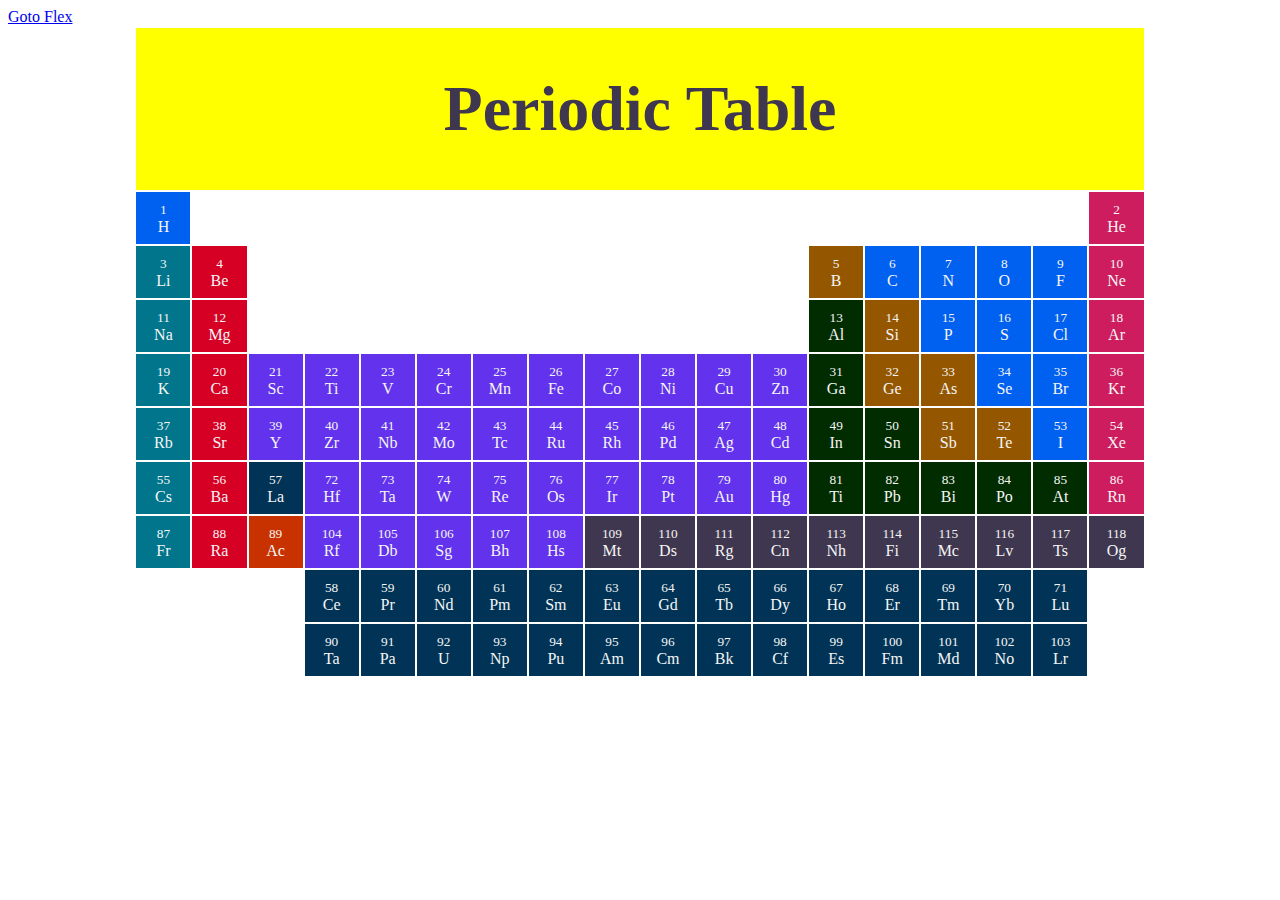
<file: index.html>
<!DOCTYPE html>
<html lang="en">
  <head>
    <meta charset="UTF-8" />
    <meta http-equiv="X-UA-Compatible" content="IE=edge" />
    <meta name="viewport" content="width=device-width, initial-scale=1.0" />
    <title>Document</title>
    <link rel="stylesheet" href="style.css" />
  </head>
  <body>
<a href="/flex.html">goto flex</a>    

      <table>
        <tbody>
            <tr class="title" ><td colspan="18" ><h1>Periodic Table</h1></td></tr>
          <tr>
            <td class="reactive-nonmetals"><small>1</small><br />H</td>
            <td class="blank"><small></small><br></td>
            <td class="blank"><small></small><br></td>
            <td class="blank"><small></small><br></td>
            <td class="blank"><small></small><br></td>
            <td class="blank"><small></small><br></td>
            <td class="blank"><small></small><br></td>
            <td class="blank"><small></small><br></td>
            <td class="blank"><small></small><br></td>
            <td class="blank"><small></small><br></td>
            <td class="blank"><small></small><br></td>
            <td class="blank"><small></small><br></td>
            <td class="blank"><small></small><br></td>
            <td class="blank"><small></small><br></td>
            <td class="blank"><small></small><br></td>
            <td class="blank"><small></small><br></td>
            <td class="blank"><small></small><br></td>
            <td class="nobelgases"><small>2</small><br />He</td>
          </tr>
          <tr>
            <td class="alkali-metals"><small>3</small><br />Li</td>
            <td class="alkali-earth-metals"><small>4</small><br>Be</td>
            <td class="blank">              <small></small><br></td>
            <td class="blank">              <small></small><br></td>
            <td class="blank">              <small></small><br></td>
            <td class="blank">              <small></small><br></td>
            <td class="blank">              <small></small><br></td>
            <td class="blank">              <small></small><br></td>
            <td class="blank">              <small></small><br></td>
            <td class="blank">              <small></small><br></td>
            <td class="blank">              <small></small><br></td>
            <td class="blank">              <small></small><br></td>
            <td class="metaloids">          <small>5</small><br>B</td>
            <td class="reactive-nonmetals"> <small>6</small><br>C</td>
            <td class="reactive-nonmetals"> <small>7</small><br>N</td>
            <td class="reactive-nonmetals"> <small>8</small><br>O</td>
            <td class="reactive-nonmetals"> <small>9</small><br>F</td>
            <td class="nobelgases">         <small>10</small><br>Ne</td>
          </tr>
          <tr>
            <td class="alkali-metals"><small>11</small><br />Na</td>
            <td class="alkali-earth-metals"><small>12</small><br>Mg</td>
            <td class="blank"></td>
            <td class="blank"></td>
            <td class="blank"></td>
            <td class="blank"></td>
            <td class="blank"></td>
            <td class="blank"></td>
            <td class="blank"></td>
            <td class="blank"></td>
            <td class="blank"></td>
            <td class="blank"></td>
            <td class="post-transitionmetals">  <small>13</small><br>Al</td>
            <td class="metaloids">              <small>14</small><br>Si</td>
            <td class="reactive-nonmetals">     <small>15</small><br>P</td>
            <td class="reactive-nonmetals">     <small>16</small><br>S</td>
            <td class="reactive-nonmetals">     <small>17</small><br>Cl</td>
            <td class="nobelgases"><small>18</small><br />Ar</td>
          </tr>

          <tr>
            <td class="alkali-metals"><small>19</small><br />K</td>
            <td class="alkali-earth-metals"><small>20</small><br> Ca</td>
            <td class="transitionmetals">           <small>21</small><br>Sc</td>
            <td class="transitionmetals">           <small>22</small><br>Ti</td>
            <td class="transitionmetals">           <small>23</small><br>V</td>
            <td class="transitionmetals">           <small>24</small><br>Cr</td>
            <td class="transitionmetals">           <small>25</small><br>Mn</td>
            <td class="transitionmetals">           <small>26</small><br>Fe</td>
            <td class="transitionmetals">           <small>27</small><br>Co</td>
            <td class="transitionmetals">           <small>28</small><br>Ni</td>
            <td class="transitionmetals">           <small>29</small><br>Cu</td>
            <td class="transitionmetals">           <small>30</small><br>Zn</td>
            <td class="post-transitionmetals">      <small>31</small><br>Ga</td>
            <td class="metaloids">                  <small>32</small><br>Ge</td>
            <td class="metaloids">                  <small>33</small><br>As</td>
            <td class="reactive-nonmetals">         <small>34</small><br>Se</td>
            <td class="reactive-nonmetals">         <small>35</small><br>Br</td>
            <td class="nobelgases"><small>36</small><br />Kr</td>
          </tr>

          <tr>
            <td class="alkali-metals"><small>37</small><br />rb</td>
            <td class="alkali-earth-metals">        <small>38</small><br>sr</td>
            <td class="transitionmetals">           <small>39</small><br>y</td>
            <td class="transitionmetals">           <small>40</small><br>zr</td>
            <td class="transitionmetals">           <small>41</small><br>nb</td>
            <td class="transitionmetals">           <small>42</small><br>mo</td>
            <td class="transitionmetals">           <small>43</small><br>tc</td>
            <td class="transitionmetals">           <small>44</small><br>ru</td>
            <td class="transitionmetals">           <small>45</small><br>rh</td>
            <td class="transitionmetals">           <small>46</small><br>pd</td>
            <td class="transitionmetals">           <small>47</small><br>ag</td>
            <td class="transitionmetals">           <small>48</small><br>cd</td>
            <td class="post-transitionmetals">      <small>49</small><br>in</td>
            <td class="post-transitionmetals">      <small>50</small><br>Sn</td>
            <td class="metaloids">                  <small>51</small><br>Sb</td>
            <td class="metaloids">                  <small>52</small><br>Te</td>
            <td class="reactive-nonmetals">         <small>53</small><br>I</td>
            <td class="nobelgases"><small>54</small><br />Xe</td>
          </tr>

          <tr>
            <td class="alkali-metals"><small>55</small><br />cs</td>
            <td class="alkali-earth-metals">        <small>56</small><br>ba</td>
            <td class="lanthanides">                <small>57</small><br>la</td>
            <td class="transitionmetals">           <small>72</small><br>hf</td>
            <td class="transitionmetals">           <small>73</small><br>ta</td>
            <td class="transitionmetals">           <small>74</small><br>w</td>
            <td class="transitionmetals">           <small>75</small><br>re</td>
            <td class="transitionmetals">           <small>76</small><br>os</td>
            <td class="transitionmetals">           <small>77</small><br>ir</td>
            <td class="transitionmetals">           <small>78</small><br>pt</td>
            <td class="transitionmetals">           <small>79</small><br>au</td>
            <td class="transitionmetals">           <small>80</small><br>hg</td>
            <td class="post-transitionmetals">      <small>81</small><br>ti</td>
            <td class="post-transitionmetals">      <small>82</small><br>pb</td>
            <td class="post-transitionmetals">      <small>83</small><br>bi</td>
            <td class="post-transitionmetals">      <small>84</small><br>po</td>
            <td class="post-transitionmetals">      <small>85</small><br>at</td>
            <td class="nobelgases"><small>86</small><br />rn</td>
          </tr>

          <tr>
            <td class="alkali-metals"><small>87</small><br />Fr</td>
            <td class="alkali-earth-metals">                <small>88</small><br>ra</td>
            <td class="acitinides">                         <small>89</small><br>ac</td>
            <td class="transitionmetals">                   <small>104</small><br>rf</td>
            <td class="transitionmetals">                   <small>105</small><br>db</td>
            <td class="transitionmetals">                   <small>106</small><br>sg</td>
            <td class="transitionmetals">                   <small>107</small><br>bh</td>
            <td class="transitionmetals">                   <small>108</small><br>hs</td>
            <td class="unknown">                            <small>109</small><br>mt</td>
            <td class="unknown">                            <small>110</small><br>ds</td>
            <td class="unknown">                            <small>111</small><br>rg</td>
            <td class="unknown">                            <small>112</small><br>cn</td>
            <td class="unknown">                            <small>113</small><br>nh</td>
            <td class="unknown">                            <small>114</small><br>fi</td>
            <td class="unknown">                            <small>115</small><br>mc</td>
            <td class="unknown">                            <small>116</small><br>lv</td>
            <td class="unknown">                            <small>117</small><br>ts</td>
            <td class="unknown"><small>118</small><br />og</td>
          </tr>
          <br>
          <tr>
            <td class="blank"></td>
            <td class="blank"></td>
            <td class="blank"></td>
            <td class="lanthanides"><small>58</small><br>ce</td>
            <td class="lanthanides"><small>59</small><br>pr</td>
            <td class="lanthanides"><small>60</small><br>nd</td>
            <td class="lanthanides"><small>61</small><br>pm</td>
            <td class="lanthanides"><small>62</small><br>sm</td>
            <td class="lanthanides"><small>63</small><br>eu</td>
            <td class="lanthanides"><small>64</small><br>gd</td>
            <td class="lanthanides"><small>65</small><br>tb</td>
            <td class="lanthanides"><small>66</small><br>dy</td>
            <td class="lanthanides"><small>67</small><br>ho</td>
            <td class="lanthanides"><small>68</small><br>er</td>
            <td class="lanthanides"><small>69</small><br>tm</td>
            <td class="lanthanides"><small>70</small><br>yb</td>
            <td class="lanthanides"><small>71</small><br>lu</td>
            <td class="blank"></td>
          </tr>

          <tr>
            <td class="blank"></td>
            <td class="blank"></td>
            <td class="blank"></td>
            <td class="lanthanides"><small>90</small><br>ta</td>
            <td class="lanthanides"><small>91</small><br>pa</td>
            <td class="lanthanides"><small>92</small><br>u</td>
            <td class="lanthanides"><small>93</small><br>np</td>
            <td class="lanthanides"><small>94</small><br>pu</td>
            <td class="lanthanides"><small>95</small><br>am</td>
            <td class="lanthanides"><small>96</small><br>cm</td>
            <td class="lanthanides"><small>97</small><br>bk</td>
            <td class="lanthanides"><small>98</small><br>cf</td>
            <td class="lanthanides"><small>99</small><br>es</td>
            <td class="lanthanides"><small>100</small><br>fm</td>
            <td class="lanthanides"><small>101</small><br>md</td>
            <td class="lanthanides"><small>102</small><br>no</td>
            <td class="lanthanides"><small>103</small><br>lr</td>
            <td class="blank"></td>
          </tr>
        </tbody>
      </table>
  </body>
</html>
</file>
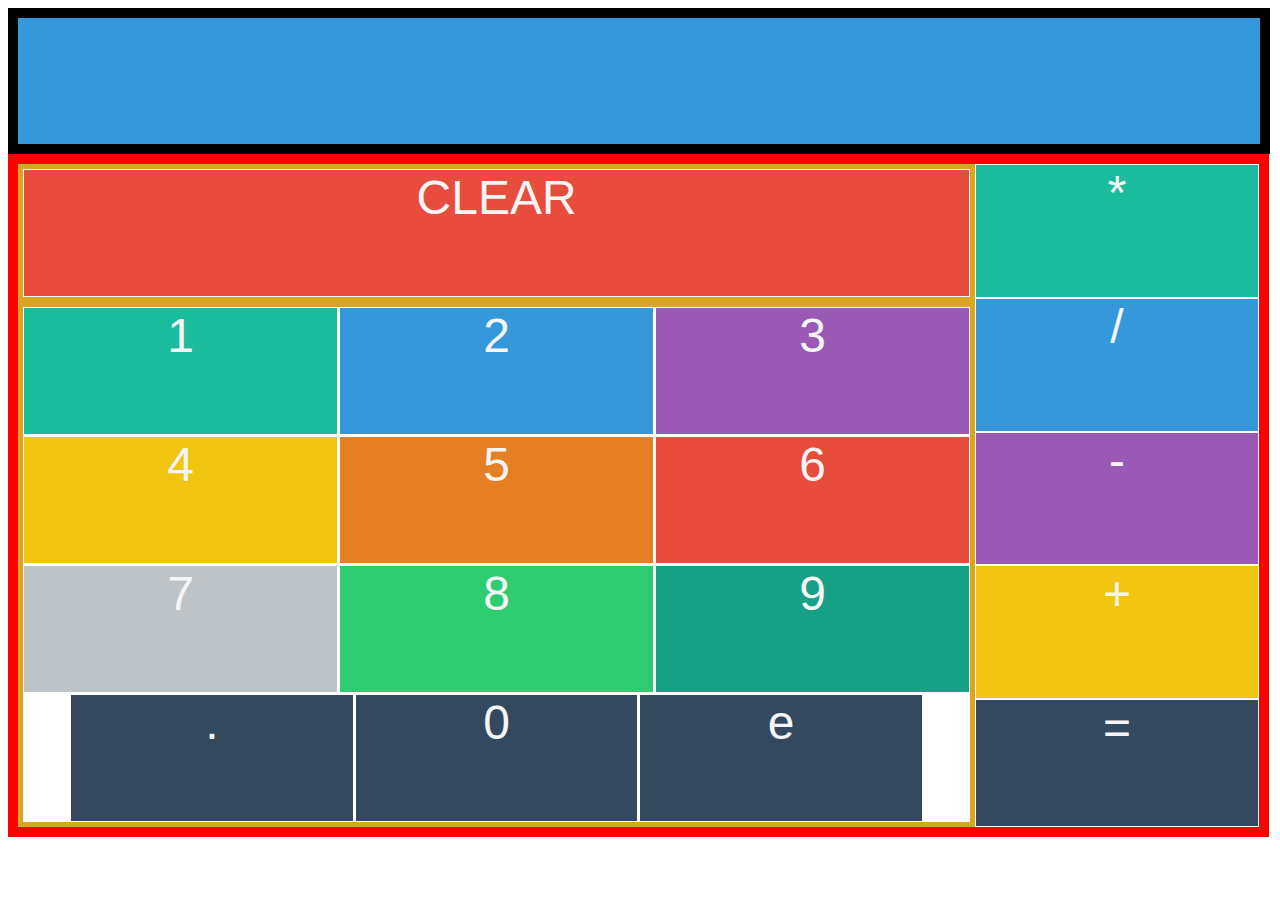
<file: flex.html>
<!DOCTYPE html>
<html lang="en">
  <head>
    <meta charset="UTF-8" />
    <meta http-equiv="X-UA-Compatible" content="IE=edge" />
    <meta name="viewport" content="width=device-width, initial-scale=1.0" />
    <title>flex</title>
    <link rel="stylesheet" href="box.css" />
    <link rel="stylesheet" href="flex.css" />
  </head>
  <script src="calculator.js"></script>
  <body>
    <div class="kp1">
      <div id="output" class="out"></div>
      
    <div class="kp2" >
      <div class="kp1">
        <div class="container">
          <div class="clear" onclick="cleaner()">CLEAR</div>
        </div>
        <div class="container">
          <div class="b0" onclick="pusher('.')">.</div>
          <div class="b0" onclick="pusher(0)">0</div>
          <div class="b0" onclick="pusher('e')">e</div>
          <div class="b1" onclick="pusher(1)">1</div>
          <div class="b2" onclick="pusher(2)">2</div>
          <div class="b3" onclick="pusher(3)">3</div>
          <div class="b4" onclick="pusher(4)">4</div>
          <div class="b5" onclick="pusher(5)">5</div>
          <div class="b6" onclick="pusher(6)">6</div>
          <div class="b7" onclick="pusher(7)">7</div>
          <div class="b8" onclick="pusher(8)">8</div>
          <div class="b9" onclick="pusher(9)">9</div>
        </div>
      </div>
      <div class="kp1">
        <div class="b1" onclick="pusher('*')">*</div>
        <div class="b2" onclick="pusher('/')">/</div>
        <div class="b3" onclick="pusher('-')">-</div>
        <div class="b4" onclick="pusher('+')">+</div>
        <div class="b0" onclick="equal()">=</div></div>
    </div>
  </div>
  </body>
</html>
</file>
<file: style.css>
.blank {
  background-color: none;
  /* display: none; */
}
table {
  font-size: 16px;
  width: 80%;
  margin: auto;
}
/* tbody{

} */
.reactive-nonmetals {
  background-color: #0060f0;
}
.alkali-metals {
  background-color: #00758c;
}
.alkali-earth-metals {
  background-color: #d60024;
}
.transitionmetals {
  background-color: #6232ec;
}

.post-transitionmetals {
  background-color: #002c00;
}
.metaloids {
  background-color: #945700;
}
.nobelgases {
  background-color: #cd1d5e;
}
.lanthanides {
  background-color: #003355;
}
.acitinides {
  background-color: #c73200;
}
.unknown {
  background-color: #3f374f;
}

tr {
  /* display: flex;
    border-top: 3px solid white;
    border-left: 30px solid white;
    padding: 3px;
    margin: 3px; */
  /* flex-direction: column; */
}
td {
  width: 50px;
  height: 50px;
  color: whitesmoke;
  text-align: center;
}
* {
  text-transform: capitalize;
}
tr:first-child {
  background-color: yellow;
  font-size: 2rem;
}
tr:first-child :first-child {
  color: #3f374f;
}
tr:first-child :first-child:hover {
  color: #3f374f;
  transform: none;
}

td:hover {
  /* width: 75px;
    height: 75px;
    color: silver;
    font-size: 2rem; */
  /* transition-delay: 500ms; */
  transform: scale3d(1.6, 1.6, 1.6);
  /* }tr[class=title],td[class=blank]:hover{
    width: 50px;
    height: 50px;
    color: whitesmoke;
    text-align: center;
    /* transform: none; */
}
body {
  /* /* display: flex; */

  /* justify-items: center; */
  /* align-self: center; */
  /* align-items: center; */
  
}
</file>
<file: box.css>
.b0 {
  background-color: #34495e;
}
.b1 {
  background-color: #1abc9c;
}
.b2 {
  background-color: #3498db;
}
.b3 {
  /* font-size: 1rem!important; */
  background-color: #9b59b6;
}
.b4 {
  background-color: #f1c40f;
}
.b5 {
  background-color: #e67e22;
}
.b6 {
  /* font-size: 4rem !important; */
  background-color: #e74c3c;
}
.b7 {
  /* font-size: 8rem !important; */
  background-color: #bdc3c7;
}
.b8 {
  background-color: #2ecc71;
}
.b9 {
  background-color: #16a085;
}
[class^=b]{
 font-family: 'Gill Sans', 'Gill Sans MT', Calibri, 'Trebuchet MS', sans-serif;
font-size: 3rem;
color: whitesmoke;
font-weight: 400;
  text-align: center;
  margin: 1px;
  /* text-justify: inherit; */
}
.clear{
  font-family: 'Gill Sans', 'Gill Sans MT', Calibri, 'Trebuchet MS', sans-serif;
font-size: 3rem;
color: whitesmoke;
font-weight: 400;
  text-align: center;
  margin: 1px;
  background-color: #e74c3c;

  
}
</file>
<file: flex.css>
:root {
  --numwid: 74vw;
  --numwiditem: calc(70vw / 3);
}

.container {
  border: 5px solid goldenrod;
  display: flex;
  justify-content: center;
  width: var(--numwid);
  flex-direction: row;
  /* align-items: center; */
  flex-wrap: wrap;
  gap: 1px;
  /* flex-basis: var(--numwiditem); */
}
[class^="b"] {
  /* width:  */
  width: 22vw;
  flex-grow: 1;
  flex-shrink: 1;
  min-height: 14vh;
}

.b0 {
  /* flex-basis: 0vw; */
  order: 1;
  flex-grow: 0;
  align-self: center;
  justify-self: center;
}
/* .b3{
    /* Flex order:
It gives order to flex linke an array index 
By default order starts from 0 */
/* order: 1; */

.clear {
  /* min-width:25vw */
  /* order: 1; */
  min-height: 14vh;

  flex-grow: 1;
  align-self: center;
  justify-self: center;
}
.kp1 {
  /* border: 10px solid red; */
  display: flex;
  justify-content: ;
  width: min-content;
  flex-direction: column;
  flex-grow:;
  flex-wrap: nowrap;
  /* gap: 1px; */
  /* flex-basis: var(--numwiditem); */
}
.kp2 {
  border: 10px solid red;
  display: flex;
  justify-content: ;
  width: min-content;
  flex-direction: row;
  flex-grow:;
  flex-wrap: nowrap;
  /* gap: 1px; */
  /* flex-basis: var(--numwiditem); */
}
.out{
  color: antiquewhite;
  border: 10px solid black;
  font-size: 5rem;
  background-color: #3498db;
  min-height: 14vh;
  width: 97vw;
  flex-grow: 1;

  align-self: center;
  /* justify-self: center; */
}
</file>
